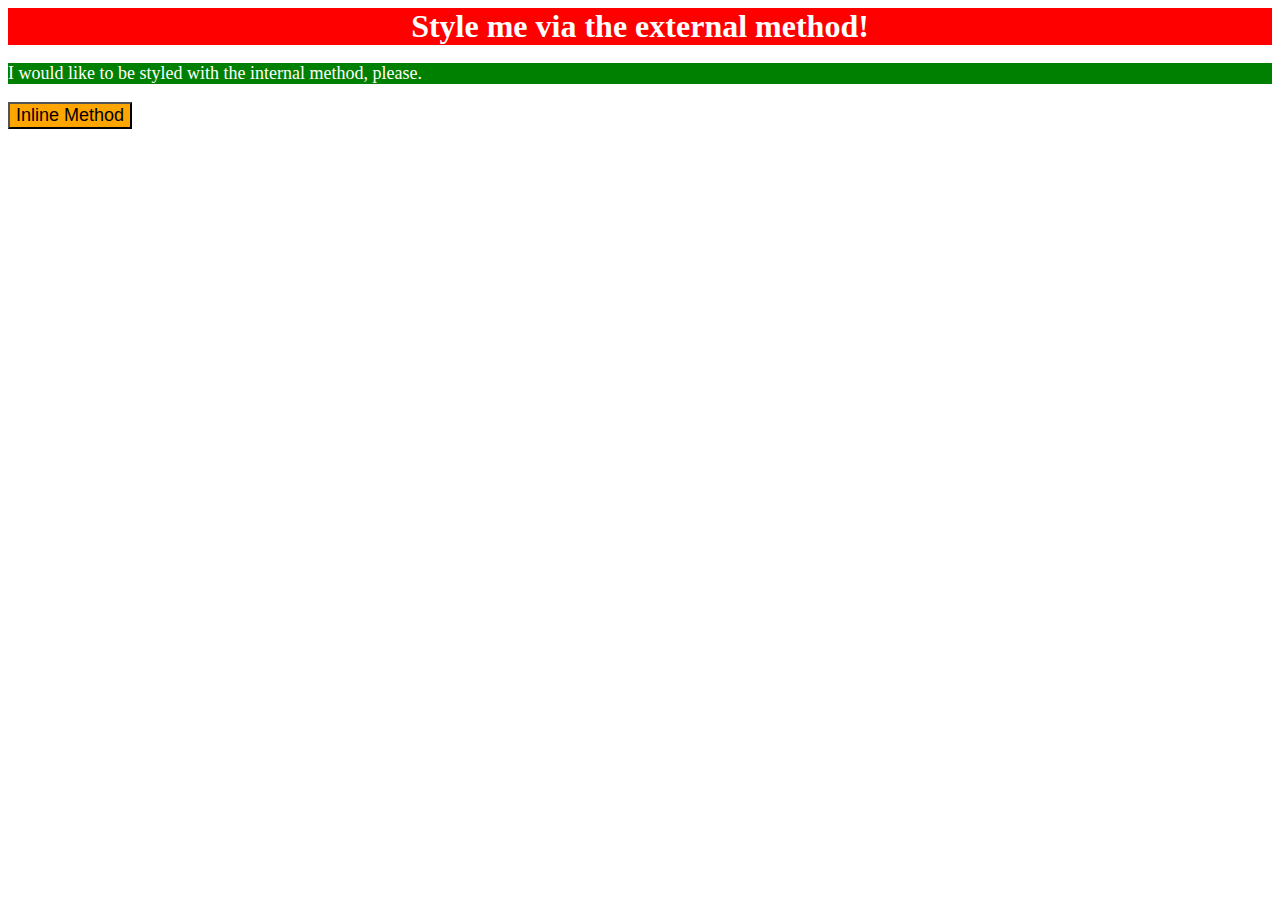
<file: foundations/01-css-methods/index.html>
<!DOCTYPE html>
<html lang="en">
  <head>
    <meta charset="UTF-8">
    <meta http-equiv="X-UA-Compatible" content="IE=edge">
    <meta name="viewport" content="width=device-width, initial-scale=1.0">
    <title>Methods for Adding CSS</title>
    <style>
      p{
        background-color: green;
        color: white;
        font-size: 18px;
      }
    </style>
    <link rel="stylesheet" href="style.css">
  </head>
  <body>
    <div class="div1">Style me via the external method!</div>
    <p>I would like to be styled with the internal method, please.</p>
    <button style="background-color: orange; font-size: 18px;">Inline Method</button>
  </body>
</html>
</file>
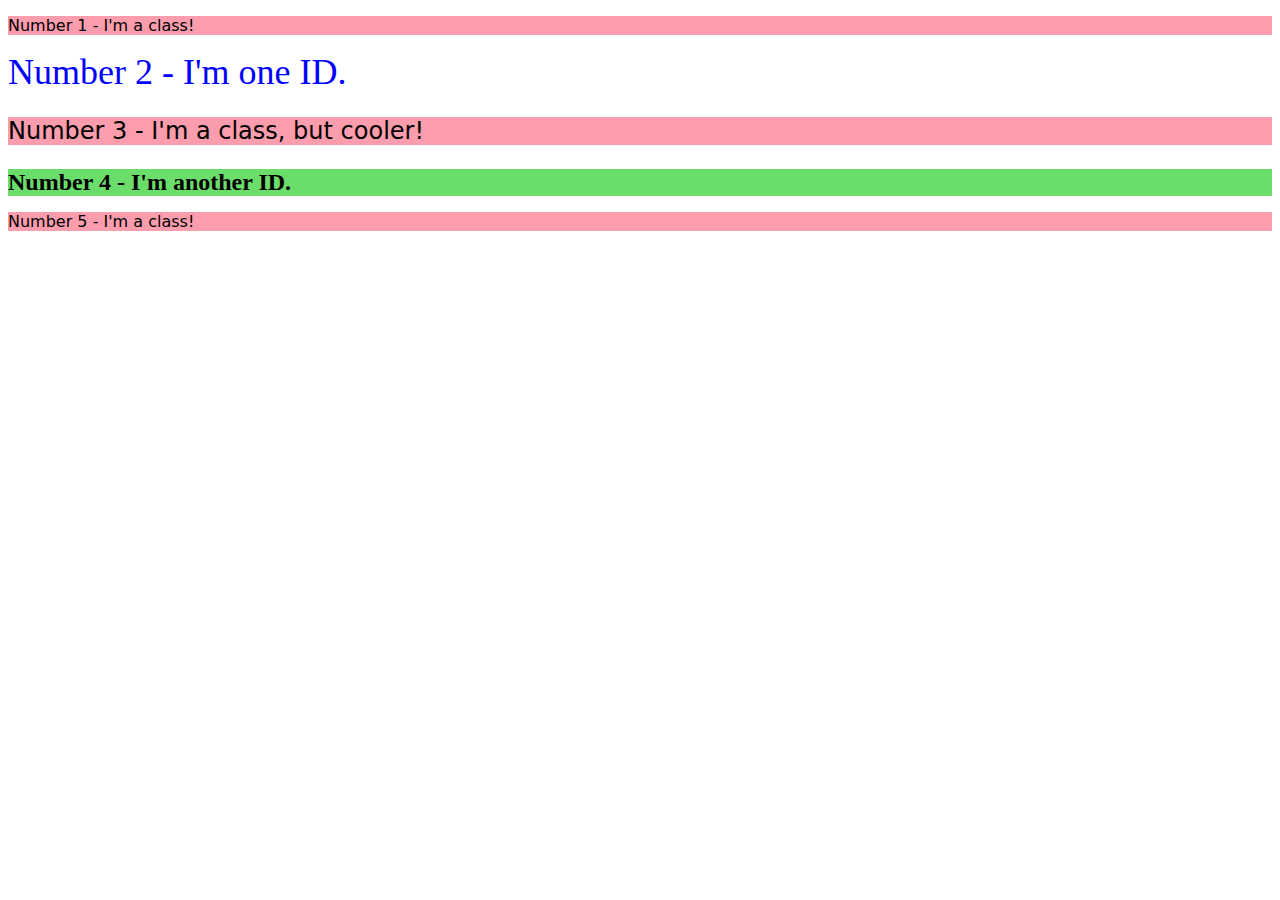
<file: foundations/02-class-id-selectors/index.html>
<!DOCTYPE html>
<html lang="en">
  <head>
    <meta charset="UTF-8">
    <meta http-equiv="X-UA-Compatible" content="IE=edge">
    <meta name="viewport" content="width=device-width, initial-scale=1.0">
    <title>Class and ID Selectors</title>
    <link rel="stylesheet" href="style.css">
  </head>
  <body>
    <p class="odd">Number 1 - I'm a class!</p>
    <div id="snd">Number 2 - I'm one ID.</div>
    <p class="odd" id="trd">Number 3 - I'm a class, but cooler!</p>
    <div id="fth">Number 4 - I'm another ID.</div>
    <p  class="odd">Number 5 - I'm a class!</p>
  </body>
</html>
</file>
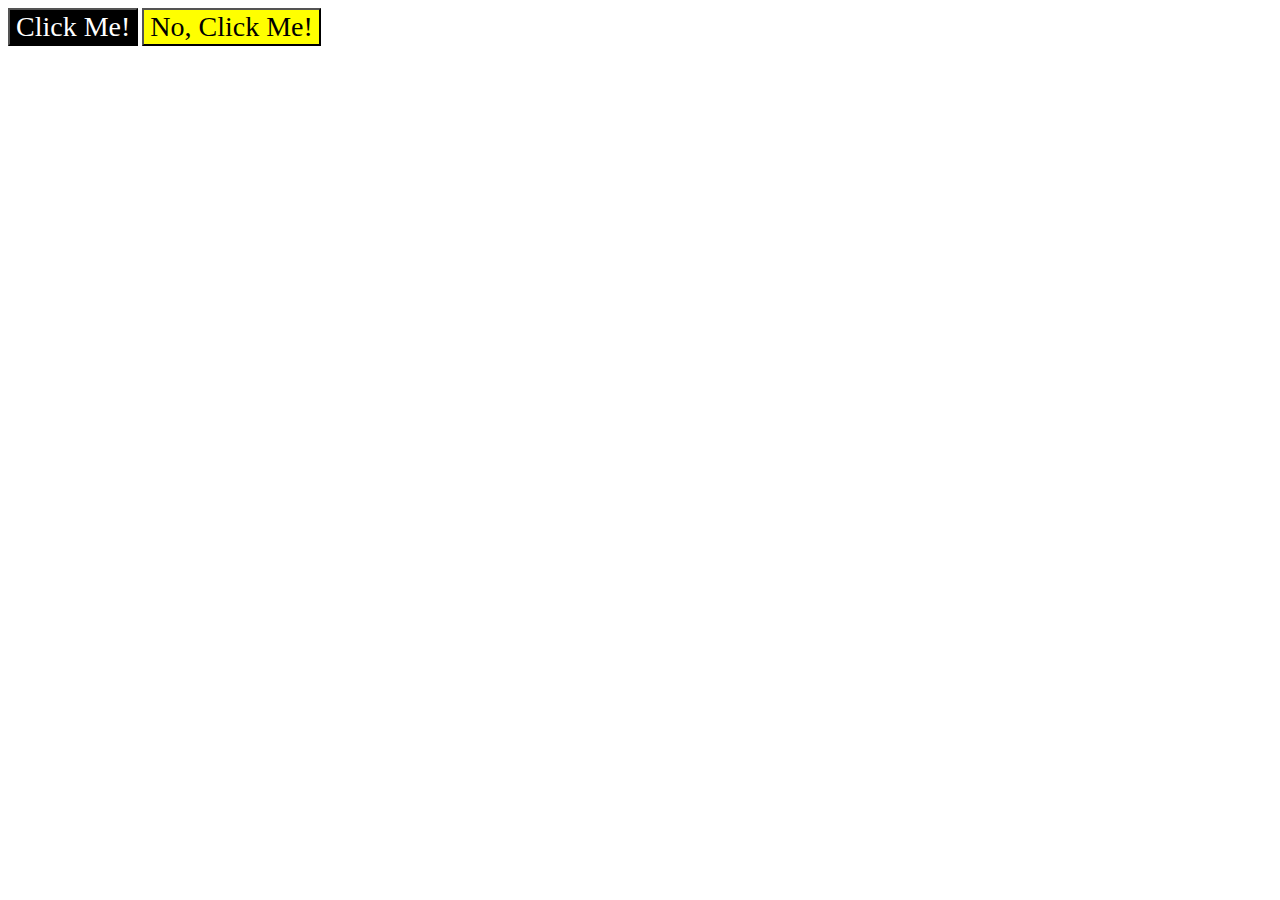
<file: foundations/03-grouping-selectors/index.html>
<!DOCTYPE html>
<html lang="en">
  <head>
    <meta charset="UTF-8">
    <meta http-equiv="X-UA-Compatible" content="IE=edge">
    <meta name="viewport" content="width=device-width, initial-scale=1.0">
    <title>Grouping Selectors</title>
    <link rel="stylesheet" href="style.css">
  </head>
  <body>
    <button class="btn" id="btn1">Click Me!</button>
    <button class="btn" id="btn2">No, Click Me!</button>
  </body>
</html>
</file>
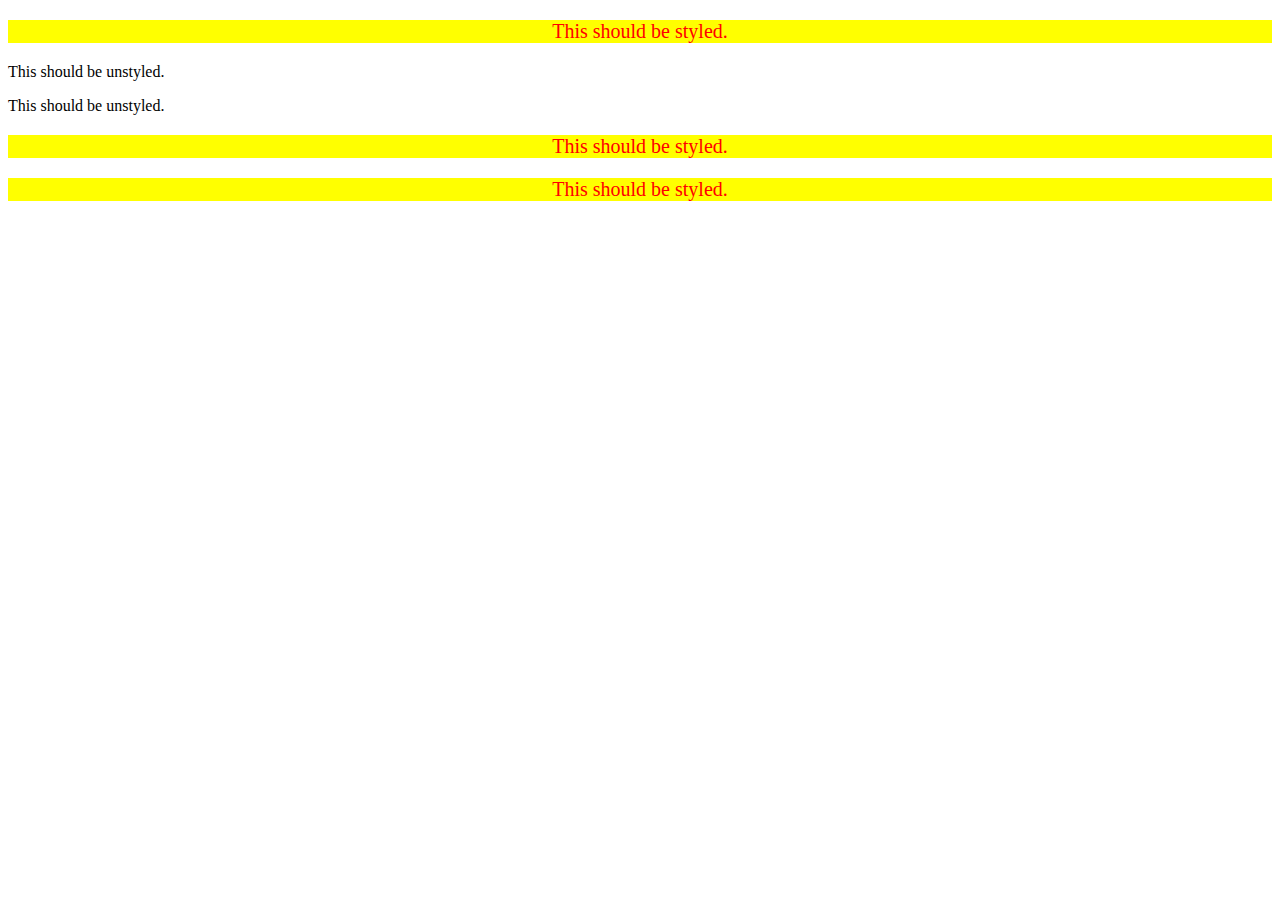
<file: foundations/05-descendant-combinator/index.html>
<!DOCTYPE html>
<html lang="en">
  <head>
    <meta charset="UTF-8">
    <meta http-equiv="X-UA-Compatible" content="IE=edge">
    <meta name="viewport" content="width=device-width, initial-scale=1.0">
    <title>Descendant Combinator</title>
    <link rel="stylesheet" href="style.css">
  </head>
  <body>
    <div class="container">
      <p class="text">This should be styled.</p>
    </div>
    <p class="text">This should be unstyled.</p>
    <p class="text">This should be unstyled.</p>
    <div class="container">
      <p class="text">This should be styled.</p>
      <p class="text">This should be styled.</p>
    </div>
  </body>
</html>
</file>
<file: foundations/01-css-methods/style.css>
.div1{
    background-color: red;
    font-size: 32px;
    color: white;
    text-align: center;
    font-weight: bold;
}
</file>
<file: foundations/02-class-id-selectors/style.css>
.odd{
    background-color: rgb(252, 157, 173);
    font-family: Verdana, "DejaVu Sans", sans-serif;
}
#snd{
    color: blue;
    font-size: 36px;
}
#trd{
    font-size: 24px
}
#fth{
    background-color: rgb(107, 221, 107);
    font-size: 24px;
    font-weight: bold;
}
</file>
<file: foundations/03-grouping-selectors/style.css>
.btn{
    font-size: 28px;
    font-family: 'Times New Roman', Helvetica, sans-serif;
}
#btn1{
    background-color: black;
    color: white;
}
#btn2{
    background-color: yellow;
}
</file>
<file: foundations/05-descendant-combinator/style.css>
div>p{
    background-color: yellow;
    color: red;
    font-size: 20px;
    text-align: center;
}
</file>
